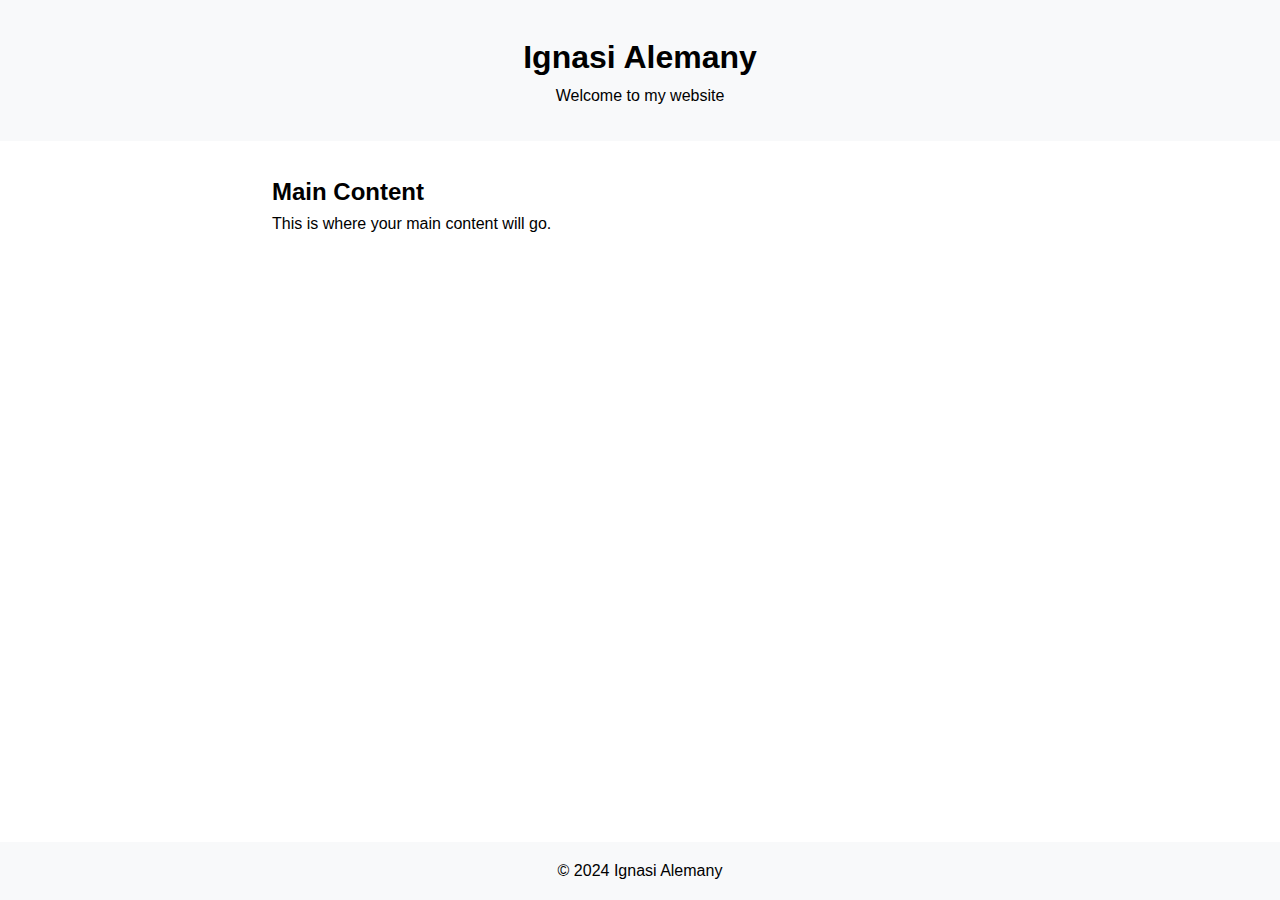
<file: index.html>
<!DOCTYPE html>
<html lang="en">
<head>
    <meta charset="UTF-8">
    <meta name="viewport" content="width=device-width, initial-scale=1.0">
    <title>Ignasi Alemany</title>
    <style>
        * {
            margin: 0;
            padding: 0;
            box-sizing: border-box;
        }

        body {
            font-family: Arial, sans-serif;
            line-height: 1.6;
            min-height: 100vh;
            display: flex;
            flex-direction: column;
        }

        header {
            background-color: #f8f9fa;
            padding: 2rem;
            text-align: center;
        }

        main {
            flex: 1;
            padding: 2rem;
            max-width: 800px;
            margin: 0 auto;
            width: 100%;
        }

        footer {
            background-color: #f8f9fa;
            padding: 1rem;
            text-align: center;
        }
    </style>
</head>
<body>
    <header>
        <h1>Ignasi Alemany</h1>
        <p>Welcome to my website</p>
    </header>

    <main>
        <h2>Main Content</h2>
        <p>This is where your main content will go.</p>
    </main>

    <footer>
        <p>&copy; 2024 Ignasi Alemany</p>
    </footer>
</body>
</html>
</file>
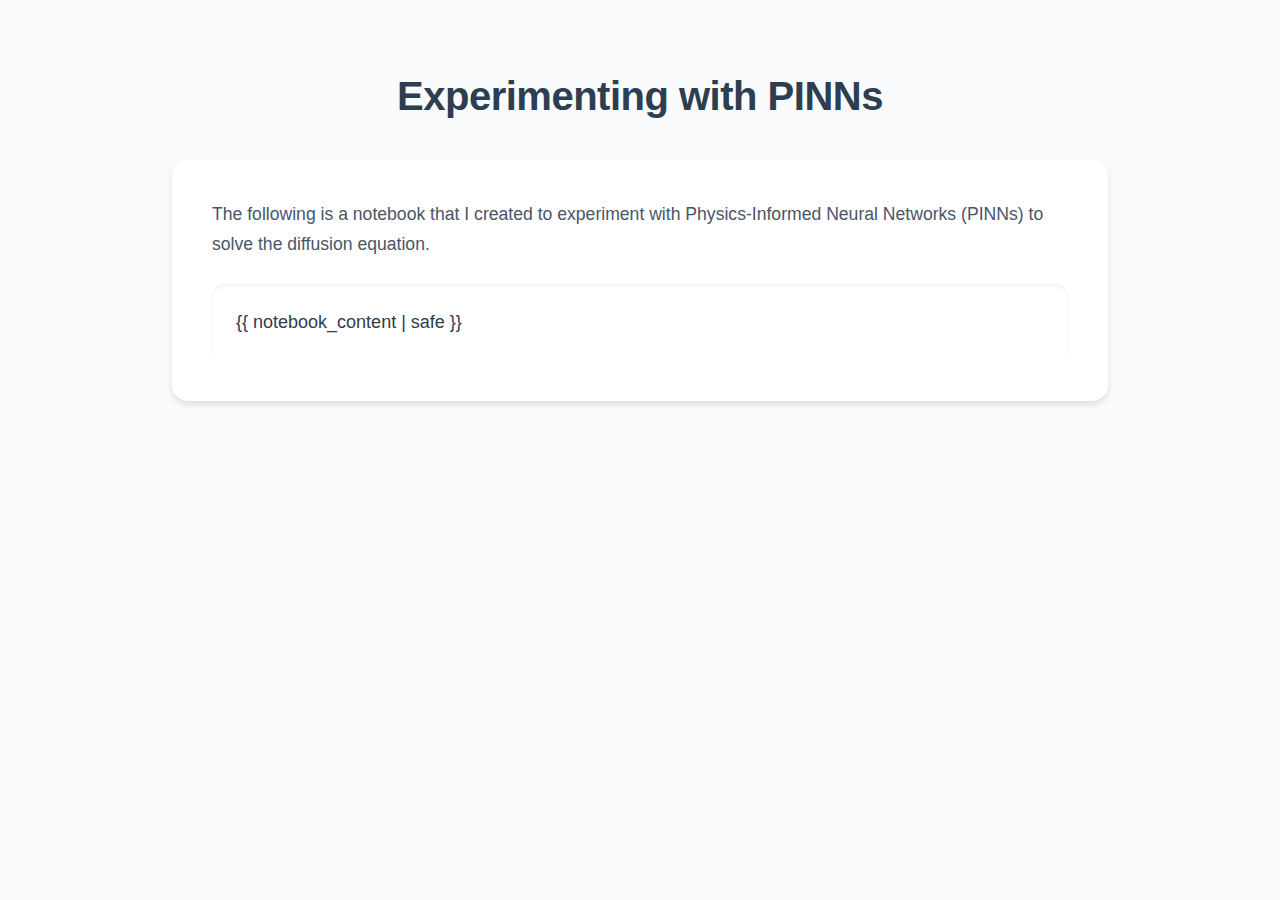
<file: templates/projects_PINNs.html>
<!DOCTYPE html>
<html lang="en">
<head>
    <meta charset="UTF-8">
    <meta name="viewport" content="width=device-width, initial-scale=1.0">
    <title>Ignasi Alemany</title>
    <style>
        :root {
            --primary-color: #2c3e50;
            --secondary-color: #3498db;
            --background-color: #f9fafb;
            --card-background: #ffffff;
            --text-color: #2c3e50;
        }

        * {
            margin: 0;
            padding: 0;
            box-sizing: border-box;
        }

        body {
            font-family: 'Inter', -apple-system, BlinkMacSystemFont, sans-serif;
            line-height: 1.6;
            font-size: 18px;
            min-height: 100vh;
            display: flex;
            flex-direction: column;
            background-color: var(--background-color);
            color: var(--text-color);
        }

        h1 {
            font-size: 2.5rem;
            font-weight: 700;
            color: var(--primary-color);
            text-align: center;
            margin: 2rem 0;
            letter-spacing: -0.5px;
        }

        main {
            flex: 1;
            padding: 2rem;
            max-width: 1000px;
            margin: 0 auto;
            width: 100%;
        }

        .project-card {
            background-color: var(--card-background);
            border-radius: 16px;
            padding: 2.5rem;
            margin-bottom: 2rem;
            box-shadow: 0 4px 6px rgba(0, 0, 0, 0.1);
            transition: transform 0.2s ease, box-shadow 0.2s ease;
        }

        .project-card:hover {
            transform: translateY(-4px);
            box-shadow: 0 8px 12px rgba(0, 0, 0, 0.15);
        }

        .project-card p {
            font-size: 1.1rem;
            color: #4a5568;
            margin-bottom: 1.5rem;
            line-height: 1.7;
        }

        #notebook-container {
            background-color: white;
            border-radius: 12px;
            padding: 1.5rem;
            box-shadow: inset 0 2px 4px rgba(0, 0, 0, 0.06);
        }

        @media (max-width: 768px) {
            body {
                font-size: 16px;
            }

            h1 {
                font-size: 2rem;
            }

            .project-card {
                padding: 1.5rem;
            }
        }
    </style>
</head>

<body>
<main>
    <h1>Experimenting with PINNs</h1>
    <div class="project-card">
        <p>The following is a notebook that I created to experiment with Physics-Informed Neural Networks (PINNs) to solve the diffusion equation.</p>
        <div id="notebook-container">
            {{ notebook_content | safe }}
        </div>
    </div>
</main>
</body>
</html>
</file>
